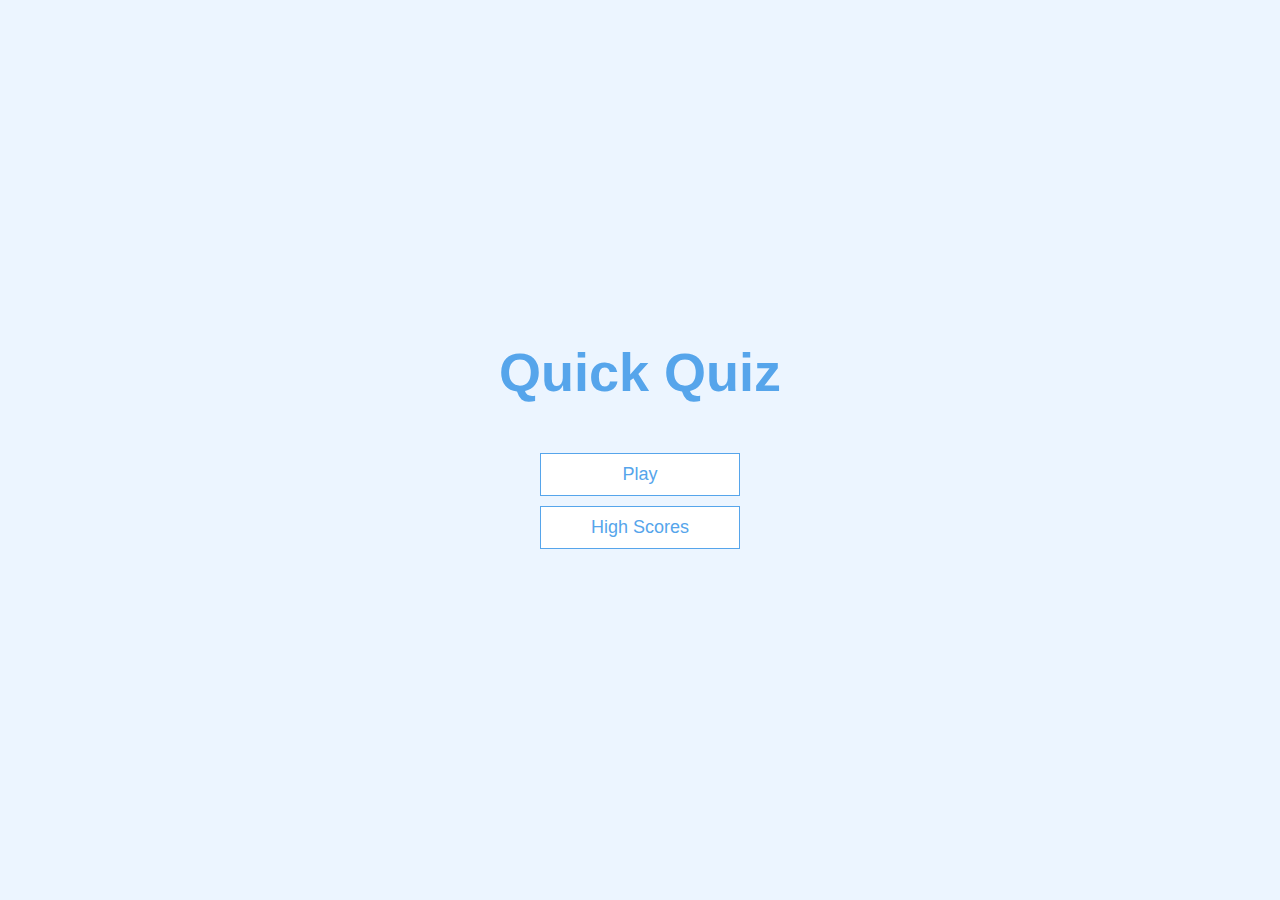
<file: www/index.html>
<!DOCTYPE html>
<html lang="en">
  <head>
    <meta charset="UTF-8" />
    <meta name="viewport" content="width=device-width, initial-scale=1.0" />
    <meta http-equiv="X-UA-Compatible" content="ie=edge" />
    <title>Quick Quiz</title>
    <link rel="stylesheet" href="css\index.css" />
  </head>
  <body>
    <div class="container">
      <div id="home" class="flex-center flex-column">
        <h1>Quick Quiz</h1>
        <a class="btn" href="game.html">Play</a>
        <a class="btn" href="highscores.html">High Scores</a>
      </div>
    </div>
  </body>
</html>
</file>
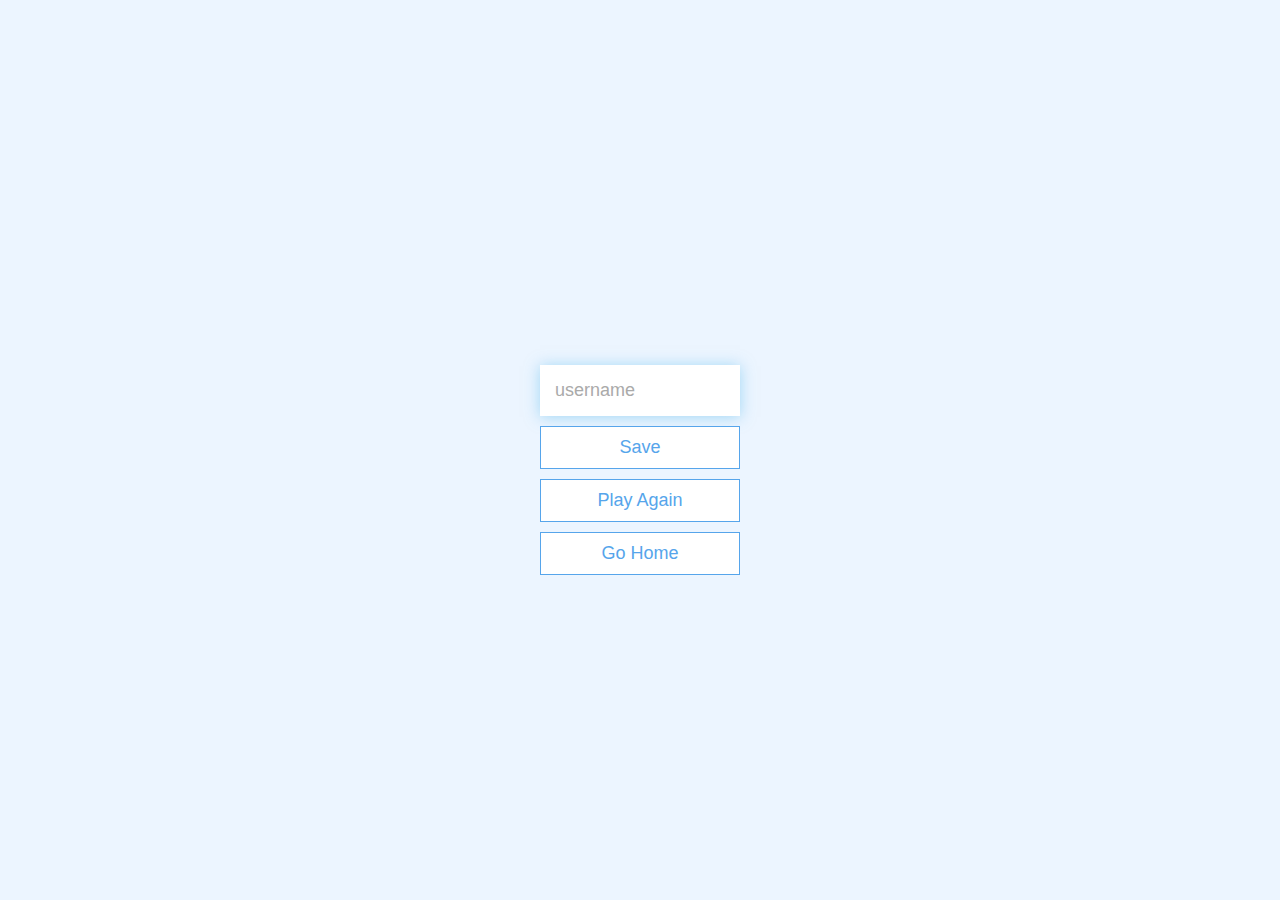
<file: www/end.html>
<!DOCTYPE html>
<html lang="en">
  <head>
    <meta charset="UTF-8" />
    <meta name="viewport" content="width=device-width, initial-scale=1.0" />
    <meta http-equiv="X-UA-Compatible" content="ie=edge" />
    <title>Congrats!</title>
    <link rel="stylesheet" href="css\index.css" />
  </head>
  <body>
    <div class="container">
      <div id="end" class="flex-center flex-column">
        <h1 id="finalScore"></h1>
        <form>
          <input
            type="text"
            name="username"
            id="username"
            placeholder="username"
          />
          <button
            type="submit"
            class="btn"
            id="saveScoreBtn"
            onclick="saveHighScore(event)"
            disabled
          >
            Save
          </button>
        </form>
        <a class="btn" href="game.html">Play Again</a>
        <a class="btn" href="index.html">Go Home</a>
      </div>
    </div>
    <script src="js\end.js"></script>
  </body>
</html>
</file>
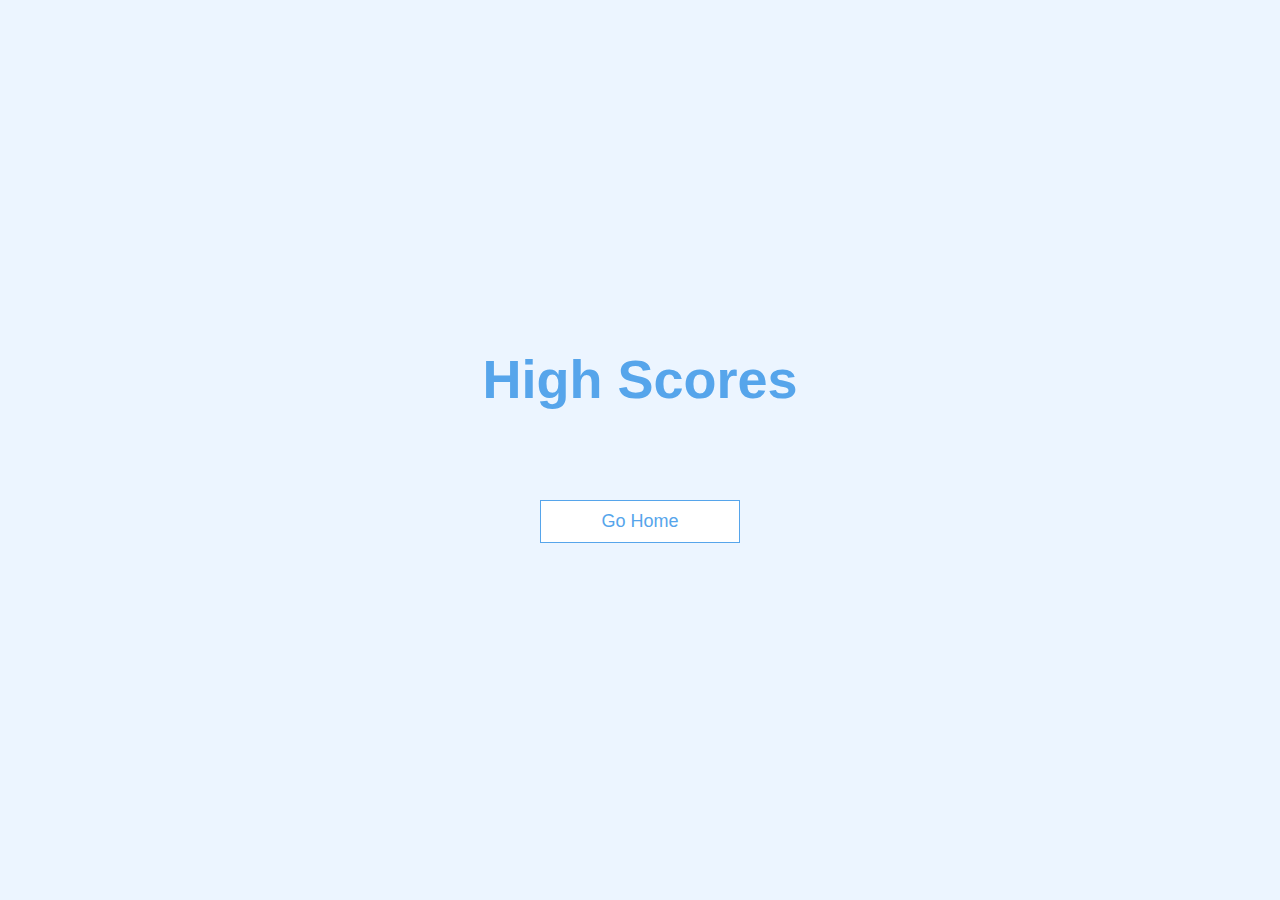
<file: www/highscores.html>
<!DOCTYPE html>
<html lang="en">
  <head>
    <meta charset="UTF-8" />
    <meta name="viewport" content="width=device-width, initial-scale=1.0" />
    <meta http-equiv="X-UA-Compatible" content="ie=edge" />
    <title>High Scores</title>
    <link rel="stylesheet" href="css\index.css" />
    <link rel="stylesheet" href="css\highscores.css" />
  </head>
  <body>
    <div class="container">
      <div id="highScores" class="flex-center flex-column">
        <h1 id="finalScore">High Scores</h1>
        <ul id="highScoresList"></ul>
        <a class="btn" href="index.html">Go Home</a>
      </div>
    </div>
    <script src="js\highscores.js"></script>
  </body>
</html>
</file>
